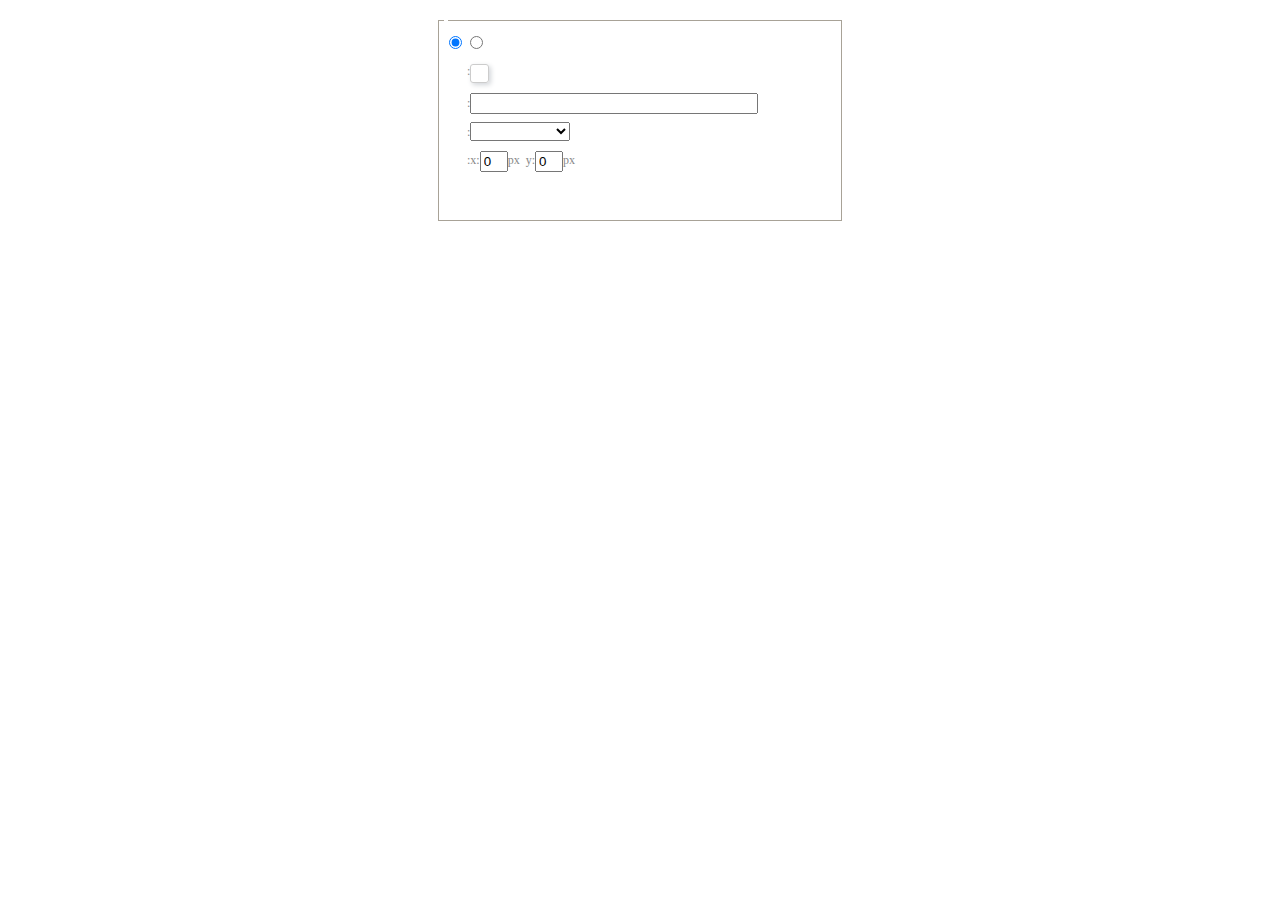
<file: src/main/webapp/static/utf8-jsp/dialogs/background/background.html>
<!DOCTYPE HTML>
<html>
<head>
    <meta http-equiv="Content-Type" content="text/html;charset=utf-8"/>
    <script type="text/javascript" src="../internal.js"></script>
    <link rel="stylesheet" type="text/css" href="background.css">
</head>
<body>
    <div id="bg_container" class="wrapper">
        <div id="tabHeads" class="tabhead">
            <span class="focus" data-content-id="normal"><var id="lang_background_normal"></var></span>
            <span class="" data-content-id="imgManager"><var id="lang_background_local"></var></span>
        </div>
        <div id="tabBodys" class="tabbody">
            <div id="normal" class="panel focus">
                <fieldset class="bgarea">
                    <legend><var id="lang_background_set"></var></legend>
                    <div class="content">
                        <div>
                            <label><input id="nocolorRadio" class="iptradio" type="radio" name="t" value="none" checked="checked"><var id="lang_background_none"></var></label>
                            <label><input id="coloredRadio" class="iptradio" type="radio" name="t" value="color"><var id="lang_background_colored"></var></label>
                        </div>
                        <div class="wrapcolor pl">
                            <div class="color">
                                <var id="lang_background_color"></var>:
                            </div>
                            <div id="colorPicker"></div>
                            <div class="clear"></div>
                        </div>
                        <div class="wrapcolor pl">
                            <label><var id="lang_background_netimg"></var>:</label><input class="txt" type="text" id="url">
                        </div>
                        <div id="alignment" class="alignment">
                            <var id="lang_background_align"></var>:<select id="repeatType">
                                <option value="center"></option>
                                <option value="repeat-x"></option>
                                <option value="repeat-y"></option>
                                <option value="repeat"></option>
                                <option value="self"></option>
                            </select>
                        </div>
                        <div id="custom" >
                            <var id="lang_background_position"></var>:x:<input type="text" size="1" id="x" maxlength="4" value="0">px&nbsp;&nbsp;y:<input type="text" size="1" id="y" maxlength="4" value="0">px
                        </div>
                    </div>
                </fieldset>

            </div>
            <div id="imgManager" class="panel">
                <div id="imageList" style=""></div>
            </div>
        </div>
    </div>
    <script type="text/javascript" src="background.js"></script>
</body>
</html>
</file>
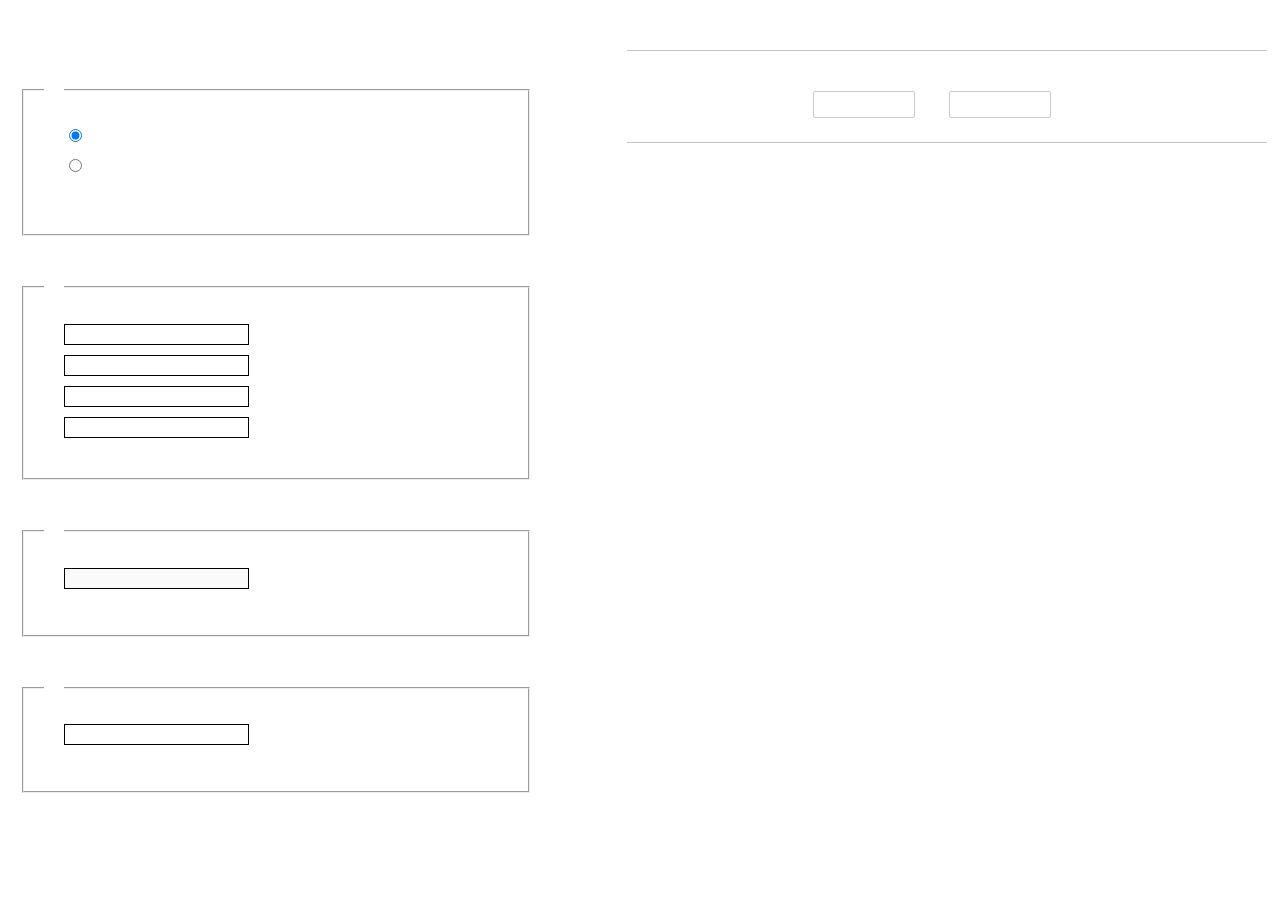
<file: src/main/webapp/static/utf8-jsp/dialogs/charts/charts.html>
<!DOCTYPE html>
<html>
    <head>
        <title>chart</title>
        <meta chartset="utf-8">
        <link rel="stylesheet" type="text/css" href="charts.css">
        <script type="text/javascript" src="../internal.js"></script>
    </head>
    <body>
        <div class="main">
            <div class="table-view">
                <h3><var id="lang_data_source"></var></h3>
                <div id="tableContainer" class="table-container"></div>
                <h3><var id="lang_chart_format"></var></h3>
                <form name="data-form">
                    <div class="charts-format">
                        <fieldset>
                            <legend><var id="lang_data_align"></var></legend>
                            <div class="format-item-container">
                                <label>
                                    <input type="radio" class="format-ctrl not-pie-item" name="charts-format" value="1" checked="checked">
                                    <var id="lang_chart_align_same"></var>
                                </label>
                                <label>
                                    <input type="radio" class="format-ctrl not-pie-item" name="charts-format" value="-1">
                                    <var id="lang_chart_align_reverse"></var>
                                </label>
                                <br>
                            </div>
                        </fieldset>
                        <fieldset>
                            <legend><var id="lang_chart_title"></var></legend>
                            <div class="format-item-container">
                                <label>
                                    <var id="lang_chart_main_title"></var><input type="text" name="title" class="data-item">
                                </label>
                                <label>
                                    <var id="lang_chart_sub_title"></var><input type="text" name="sub-title" class="data-item not-pie-item">
                                </label>
                                <label>
                                    <var id="lang_chart_x_title"></var><input type="text" name="x-title" class="data-item not-pie-item">
                                </label>
                                <label>
                                    <var id="lang_chart_y_title"></var><input type="text" name="y-title" class="data-item not-pie-item">
                                </label>
                            </div>
                        </fieldset>
                        <fieldset>
                            <legend><var id="lang_chart_tip"></var></legend>
                            <div class="format-item-container">
                                <label>
                                    <var id="lang_cahrt_tip_prefix"></var>
                                    <input type="text" id="tipInput" name="tip" class="data-item" disabled="disabled">
                                </label>
                                <p><var id="lang_cahrt_tip_description"></var></p>
                            </div>
                        </fieldset>
                        <fieldset>
                            <legend><var id="lang_chart_data_unit"></var></legend>
                            <div class="format-item-container">
                                <label><var id="lang_chart_data_unit_title"></var><input type="text" name="unit" class="data-item"></label>
                                <p><var id="lang_chart_data_unit_description"></var></p>
                            </div>
                        </fieldset>
                    </div>
                </form>
            </div>
            <div class="charts-view">
                <div id="chartsContainer" class="charts-container"></div>
                <div id="chartsType" class="charts-type">
                    <h3><var id="lang_chart_type"></var></h3>
                    <div class="scroll-view">
                        <div class="scroll-container">
                            <div id="scrollBed" class="scroll-bed"></div>
                        </div>
                        <div id="buttonContainer" class="button-container">
                            <a href="#" data-title="prev"><var id="lang_prev_btn"></var></a>
                            <a href="#" data-title="next"><var id="lang_next_btn"></var></a>
                        </div>
                    </div>
                </div>
            </div>
        </div>
        <script src="../../third-party/jquery-1.10.2.min.js"></script>
        <script src="../../third-party/highcharts/highcharts.js"></script>
        <script src="chart.config.js"></script>
        <script src="charts.js"></script>
    </body>
</html>
</file>
<file: src/main/webapp/static/utf8-jsp/dialogs/background/background.css>
.wrapper{ width: 424px;margin: 10px auto; zoom:1;position: relative}
.tabbody{height:225px;}
.tabbody .panel { position: absolute;width:100%; height:100%;background: #fff; display: none;}
.tabbody .focus { display: block;}

body{font-size: 12px;color: #888;overflow: hidden;}
input,label{vertical-align:middle}
.clear{clear: both;}
.pl{padding-left: 18px;padding-left: 23px\9;}

#imageList {width: 420px;height: 215px;margin-top: 10px;overflow: hidden;overflow-y: auto;}
#imageList div {float: left;width: 100px;height: 95px;margin: 5px 10px;}
#imageList img {cursor: pointer;border: 2px solid white;}

.bgarea{margin: 10px;padding: 5px;height: 84%;border: 1px solid #A8A297;}
.content div{margin: 10px 0 10px 5px;}
.content .iptradio{margin: 0px 5px 5px 0px;}
.txt{width:280px;}

.wrapcolor{height: 19px;}
div.color{float: left;margin: 0;}
#colorPicker{width: 17px;height: 17px;border: 1px solid #CCC;display: inline-block;border-radius: 3px;box-shadow: 2px 2px 5px #D3D6DA;margin: 0;float: left;}
div.alignment,#custom{margin-left: 23px;margin-left: 28px\9;}
#custom input{height: 15px;min-height: 15px;width:20px;}
#repeatType{width:100px;}


/* 图片管理样式 */
#imgManager {
    width: 100%;
    height: 225px;
}
#imgManager #imageList{
    width: 100%;
    overflow-x: hidden;
    overflow-y: auto;
}
#imgManager ul {
    display: block;
    list-style: none;
    margin: 0;
    padding: 0;
}
#imgManager li {
    float: left;
    display: block;
    list-style: none;
    padding: 0;
    width: 113px;
    height: 113px;
    margin: 9px 0 0 19px;
    background-color: #eee;
    overflow: hidden;
    cursor: pointer;
    position: relative;
}
#imgManager li.clearFloat {
    float: none;
    clear: both;
    display: block;
    width:0;
    height:0;
    margin: 0;
    padding: 0;
}
#imgManager li img {
    cursor: pointer;
}
#imgManager li .icon {
    cursor: pointer;
    width: 113px;
    height: 113px;
    position: absolute;
    top: 0;
    left: 0;
    z-index: 2;
    border: 0;
    background-repeat: no-repeat;
}
#imgManager li .icon:hover {
    width: 107px;
    height: 107px;
    border: 3px solid #1094fa;
}
#imgManager li.selected .icon {
    background-image: url(images/success.png);
    background-position: 75px 75px;
}
#imgManager li.selected .icon:hover {
    width: 107px;
    height: 107px;
    border: 3px solid #1094fa;
    background-position: 72px 72px;
}
</file>
<file: src/main/webapp/static/utf8-jsp/dialogs/charts/charts.css>
html, body {
    width: 100%;
    height: 100%;
    margin: 0;
    padding: 0;
    overflow-x: hidden;
}

.main {
    width: 100%;
    overflow: hidden;
}

.table-view {
    height: 100%;
    float: left;
    margin: 20px;
    width: 40%;
}

.table-view .table-container {
    width: 100%;
    margin-bottom: 50px;
    overflow: scroll;
}

.table-view th {
    padding: 5px 10px;
    background-color: #F7F7F7;
}

.table-view td {
    width: 50px;
    text-align: center;
    padding:0;
}

.table-container input {
    width: 40px;
    padding: 5px;
    border: none;
    outline: none;
}

.table-view caption {
    font-size: 18px;
    text-align: left;
}

.charts-view {
    /*margin-left: 49%!important;*/
    width: 50%;
    margin-left: 49%;
    height: 400px;
}

.charts-container {
    border-left: 1px solid #c3c3c3;
}

.charts-format fieldset {
    padding-left: 20px;
    margin-bottom: 50px;
}

.charts-format legend {
    padding-left: 10px;
    padding-right: 10px;
}

.format-item-container {
    padding: 20px;
}

.format-item-container label {
    display: block;
    margin: 10px 0;
}

.charts-format .data-item {
    border: 1px solid black;
    outline: none;
    padding: 2px 3px;
}

/* 图表类型 */

.charts-type {
    margin-top: 50px;
    height: 300px;
}

.scroll-view {
    border: 1px solid #c3c3c3;
    border-left: none;
    border-right: none;
    overflow: hidden;
}

.scroll-container {
    margin: 20px;
    width: 100%;
    overflow: hidden;
}

.scroll-bed {
    width: 10000px;
    _margin-top: 20px;
    -webkit-transition: margin-left .5s ease;
    -moz-transition: margin-left .5s ease;
    transition: margin-left .5s ease;
}

.view-box {
    display: inline-block;
    *display: inline;
    *zoom: 1;
    margin-right: 20px;
    border: 2px solid white;
    line-height: 0;
    overflow: hidden;
    cursor: pointer;
}

.view-box img {
    border: 1px solid #cecece;
}

.view-box.selected {
    border-color: #7274A7;
}

.button-container {
    margin-bottom: 20px;
    text-align: center;
}

.button-container a {
    display: inline-block;
    width: 100px;
    height: 25px;
    line-height: 25px;
    border: 1px solid #c2ccd1;
    margin-right: 30px;
    text-decoration: none;
    color: black;
    -webkit-border-radius: 2px;
    -moz-border-radius: 2px;
    border-radius: 2px;
}

.button-container a:HOVER {
    background: #fcfcfc;
}

.button-container a:ACTIVE {
    border-top-color: #c2ccd1;
    box-shadow:inset 0 5px 4px -4px rgba(49, 49, 64, 0.1);
}

.edui-charts-not-data {
    height: 100px;
    line-height: 100px;
    text-align: center;
}
</file>
